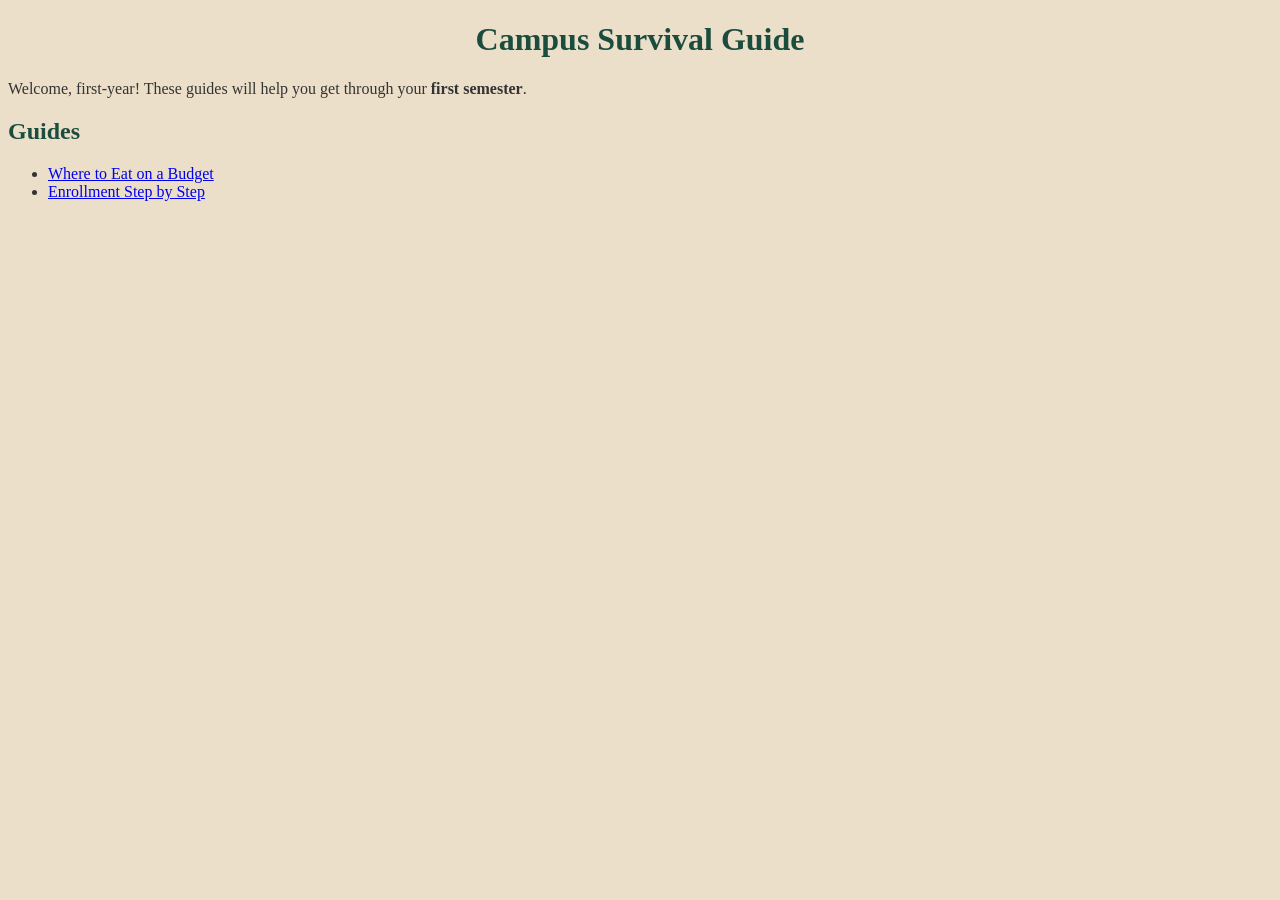
<file: index.html>
<!doctype html>
<html lang="en">
  <head>
    <meta charset="UTF-8" />
    <meta name="viewport" content="width=device-width, initial-scale=1.0" />
    <link rel="stylesheet" href="styles.css" />
    <title>Campus Survival Guide</title>
  </head>
  <body>
    <h1>Campus Survival Guide</h1>
    <p class="intro">
      Welcome, first-year! These guides will help you get through your
      <strong>first semester</strong>.
    </p>

    <h2>Guides</h2>
    <ul>
      <li><a href="guides/food.html">Where to Eat on a Budget</a></li>
      <li><a href="guides/enrollment.html">Enrollment Step by Step</a></li>
    </ul>
  </body>
</html>
</file>
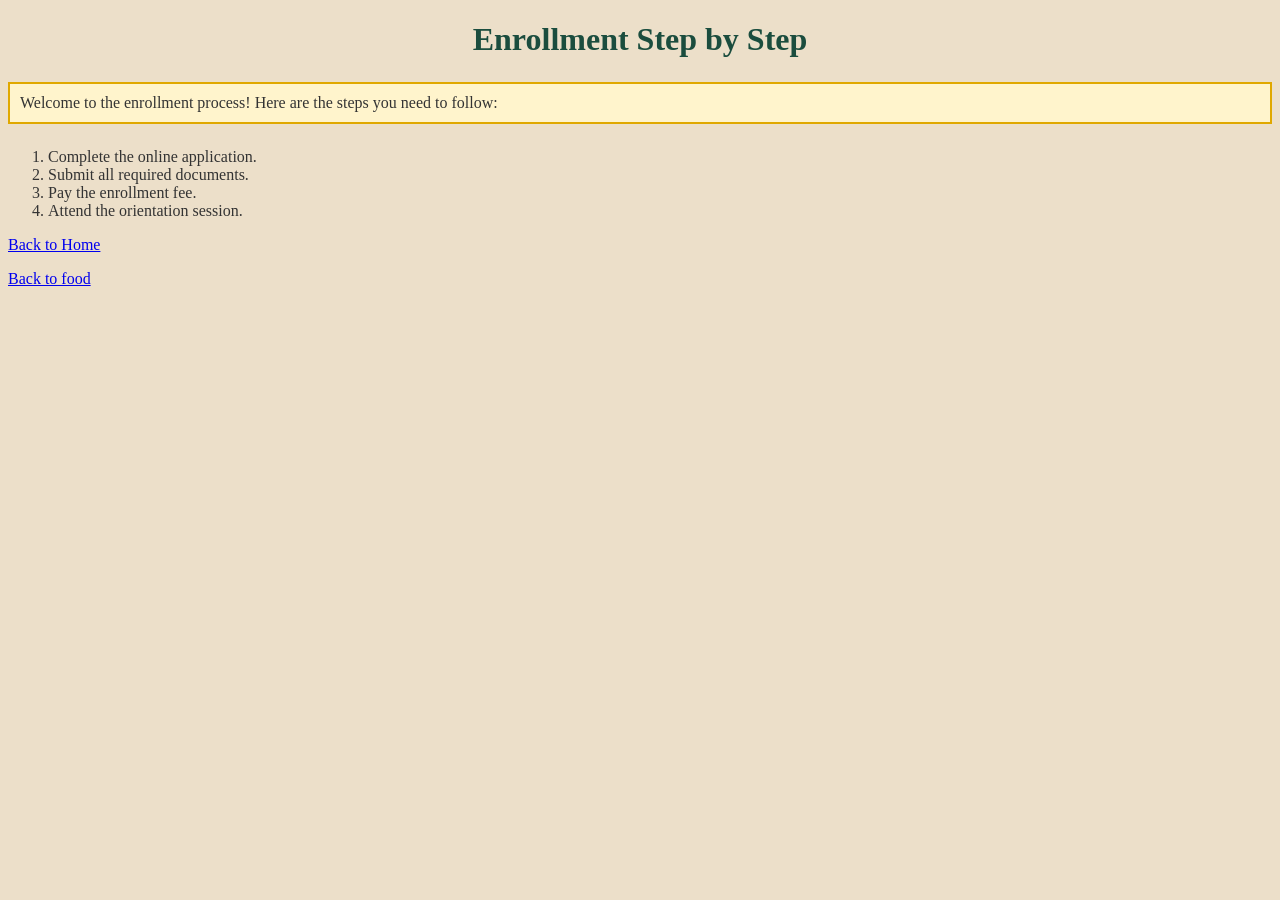
<file: guides/enrollment.html>
<!doctype html>
<html lang="en">
  <head>
    <meta charset="UTF-8" />
    <meta name="viewport" content="width=device-width, initial-scale=1.0" />
    <link rel="stylesheet" href="../styles.css" />
    <title>Enrollment Guide</title>
  </head>
  <body>
    <h1>Enrollment Step by Step</h1>

    <p class="tip">
      Welcome to the enrollment process! Here are the steps you need to follow:
    </p>

    <ol>
      <li>Complete the online application.</li>
      <li>Submit all required documents.</li>
      <li>Pay the enrollment fee.</li>
      <li>Attend the orientation session.</li>
    </ol>

    <p><a href="../index.html">Back to Home</a></p>

    <!-- back to enrollment -->
    <p><a href="../guides/food.html">Back to food</a></p>
  </body>
</html>
</file>
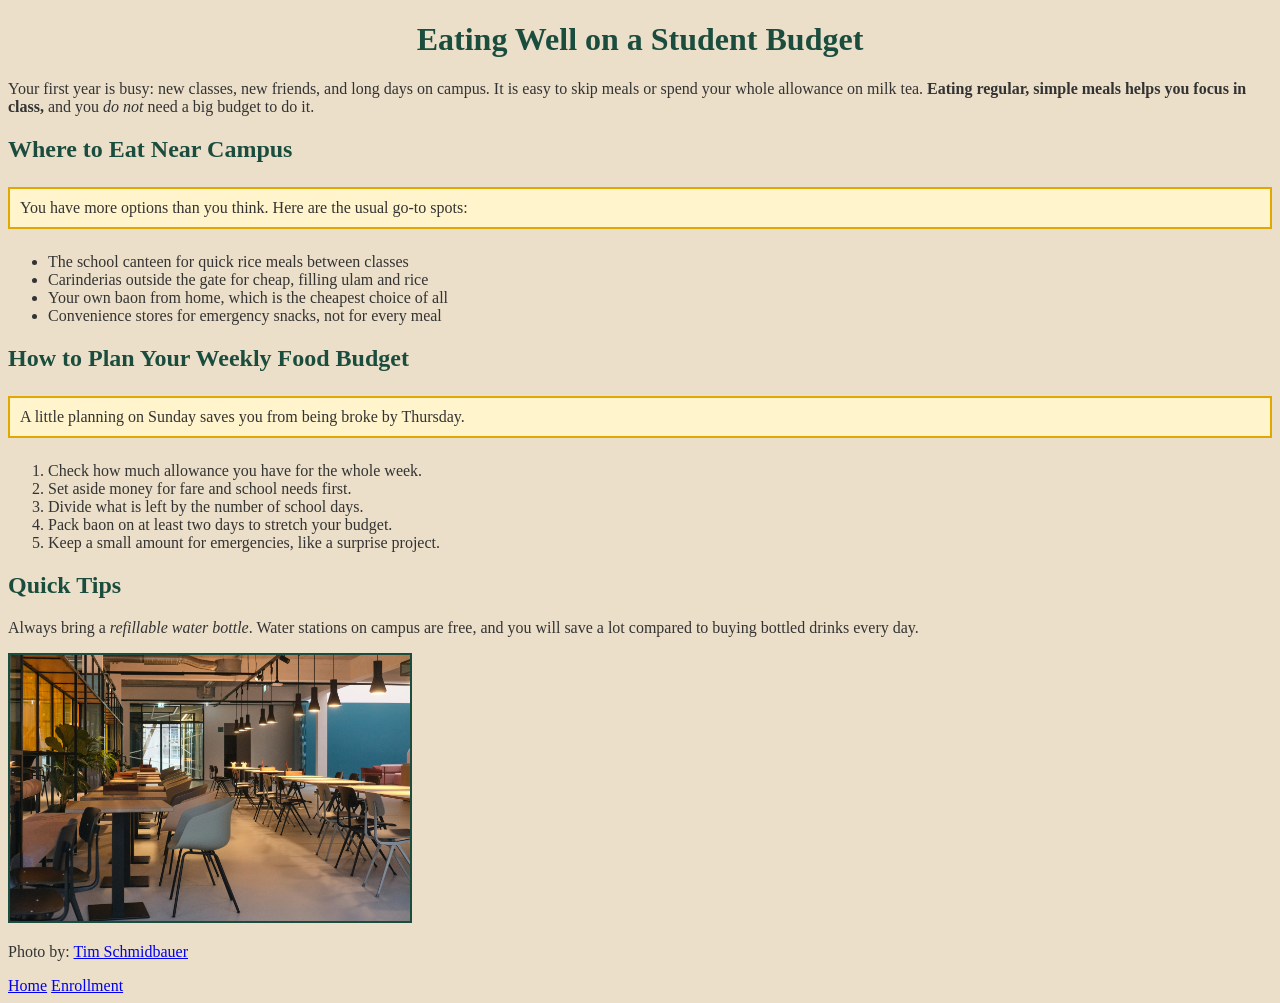
<file: guides/food.html>
<!doctype html>
<html lang="en">
  <head>
    <meta charset="UTF-8" />
    <meta name="viewport" content="width=device-width, initial-scale=1.0" />
    <link rel="stylesheet" href="../styles.css">
    <title>Eating Well on a Student Budget</title>

  </head>
  <body>
    <h1>Eating Well on a Student Budget</h1>

    <p>
      Your first year is busy: new classes, new friends, and long days on
      campus. It is easy to skip meals or spend your whole allowance on milk
      tea.
      <strong>Eating regular, simple meals helps you focus in class,</strong>
      and you <em>do not</em> need a big budget to do it.
    </p>

    <h2>Where to Eat Near Campus</h2>

    <p class="tip">You have more options than you think. Here are the usual go-to spots:</p>

    <ul>
      <li>The school canteen for quick rice meals between classes</li>
      <li>Carinderias outside the gate for cheap, filling ulam and rice</li>
      <li>Your own baon from home, which is the cheapest choice of all</li>
      <li>Convenience stores for emergency snacks, not for every meal</li>
    </ul>

    <h2>How to Plan Your Weekly Food Budget</h2>

    <p class="tip">A little planning on Sunday saves you from being broke by Thursday.</p>

    <ol>
      <li>Check how much allowance you have for the whole week.</li>
      <li>Set aside money for fare and school needs first.</li>
      <li>Divide what is left by the number of school days.</li>
      <li>Pack baon on at least two days to stretch your budget.</li>
      <li>Keep a small amount for emergencies, like a surprise project.</li>
    </ol>

    <h2>Quick Tips</h2>

    <p>
      Always bring a <em>refillable water bottle</em>. Water stations on campus
      are free, and you will save a lot compared to buying bottled drinks every
      day.
    </p>

    <img src="../images/canteen.jpg" alt="Modern office space with tables and chairs" width="400">
    <p>Photo by: <a href="https://unsplash.com/photos/modern-office-space-with-tables-and-chairs-HL54_oMwVGM" target="_">Tim Schmidbauer</a></p>

    <!-- Back home: Up one folder -->
    <a href="../index.html">Home</a>

    <!-- back to enrollment: same folder -->
    <a href="enrollment.html">Enrollment</a>

</body>
    
  </body>
</html>
</file>
<file: styles.css>
body {
  font-family: "Times New Roman", Times, serif;
  color: #333333;
  background-color: #ecdfc9;
}

h1,
h2 {
  color: #1b4d3e;
}

h1 {
  text-align: center;
}
.introduction {
  font-size: 20px;
}
.tip {
  background-color: #fff4cc;
  padding: 10px;
  border: 2px solid #e0a800;
  margin: 24px 0;
}

img {
  border: 2px solid #1b4d3e;
}
</file>
